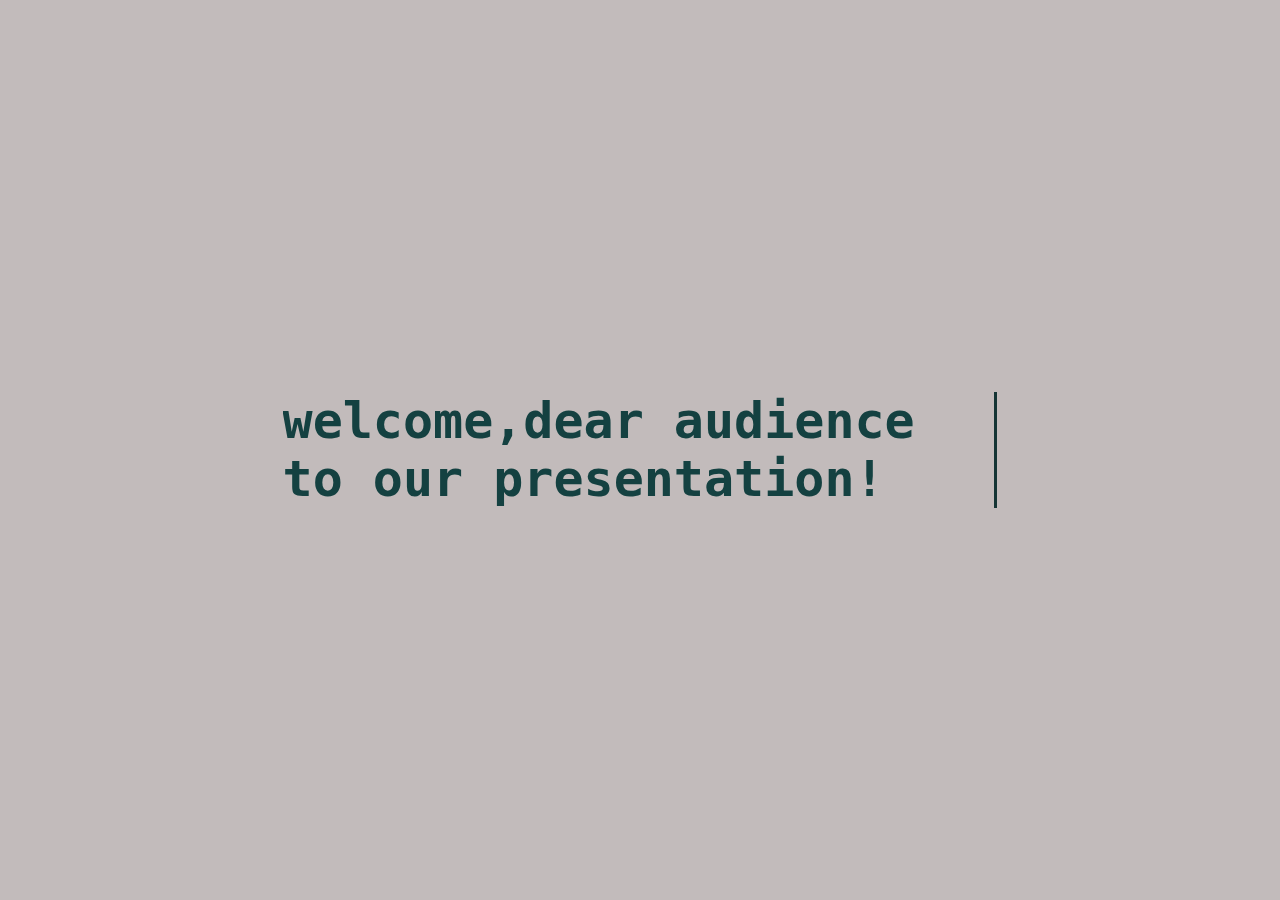
<file: index.html>
<!DOCTYPE html>
<html lang="en">
<head>
    <meta http-equiv="refresh" content="0; URL='welcome.html'">
    <title>Roji's Portfolio</title>
     <link rel="icon" type="image/x-icon" href="link icon.png">
</head>
<body>
    <p><a href="welcome.html"></a></p>
</body>
</html>
</file>
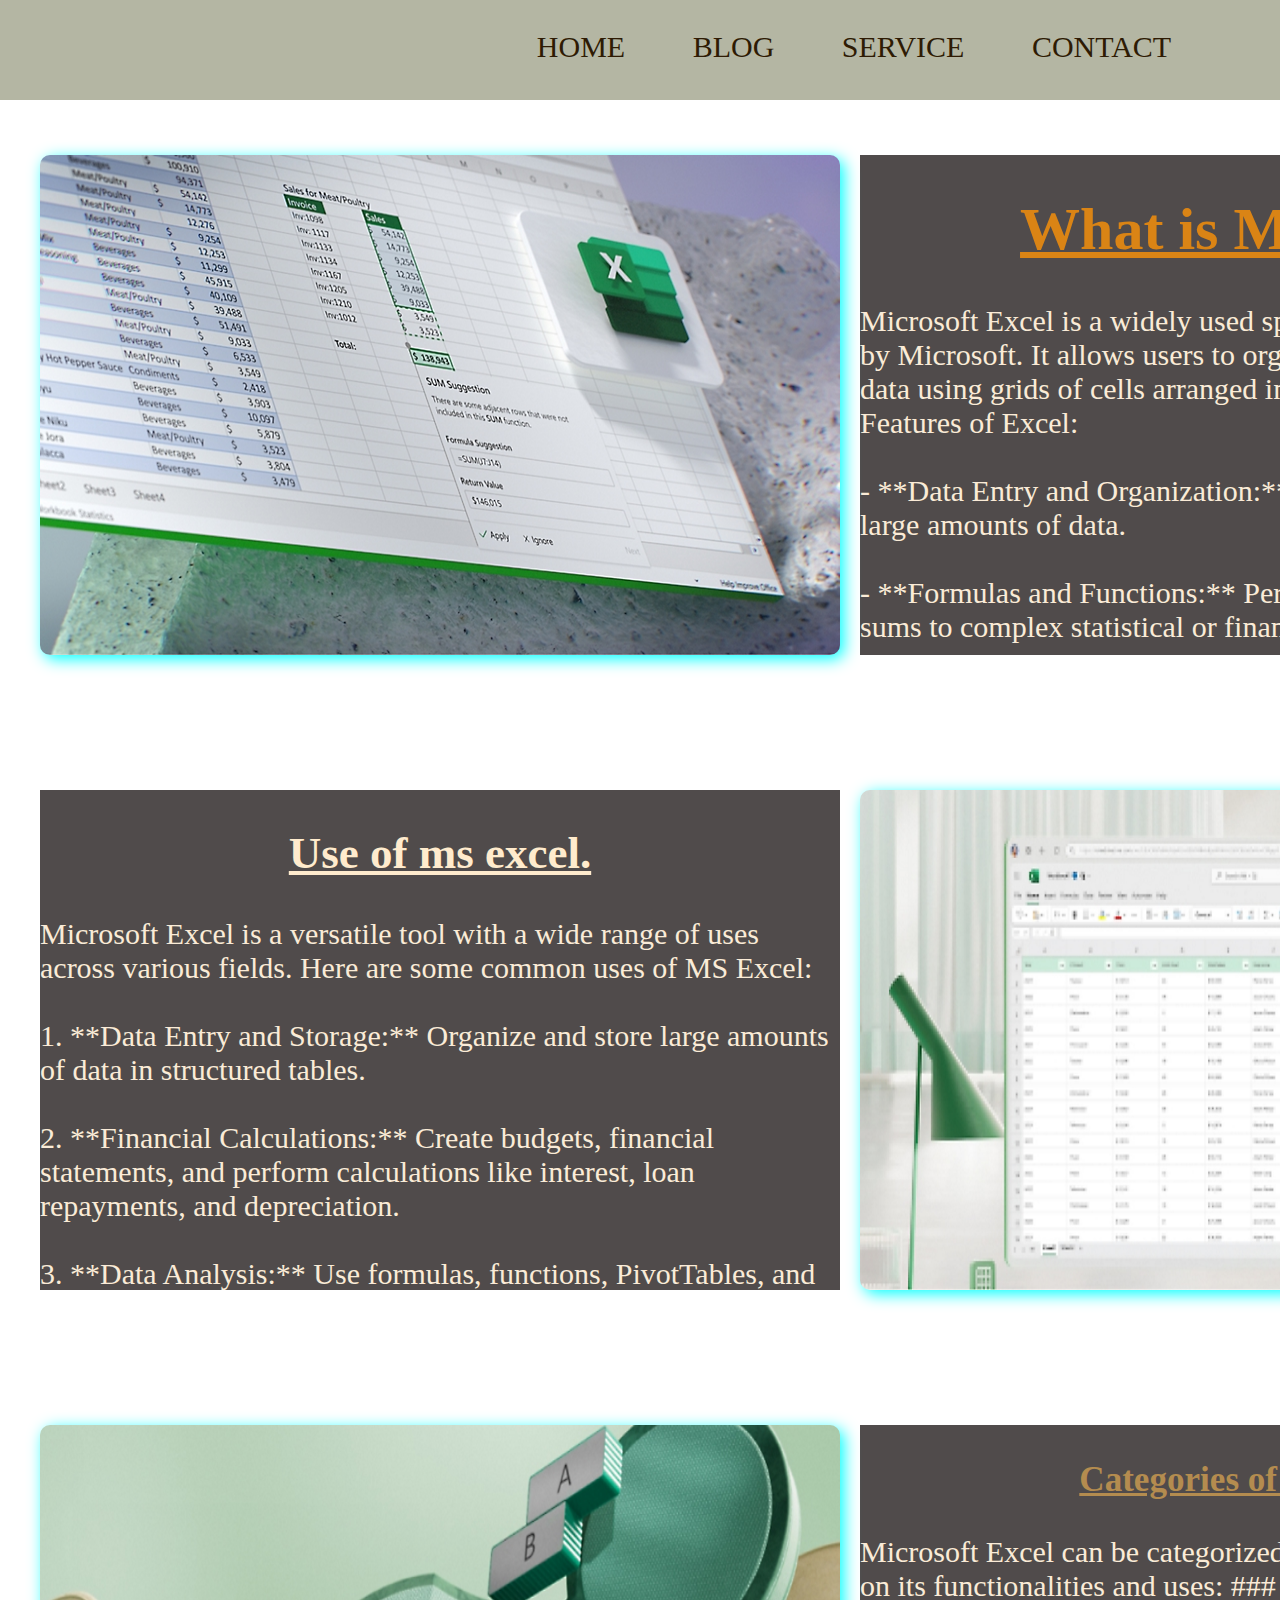
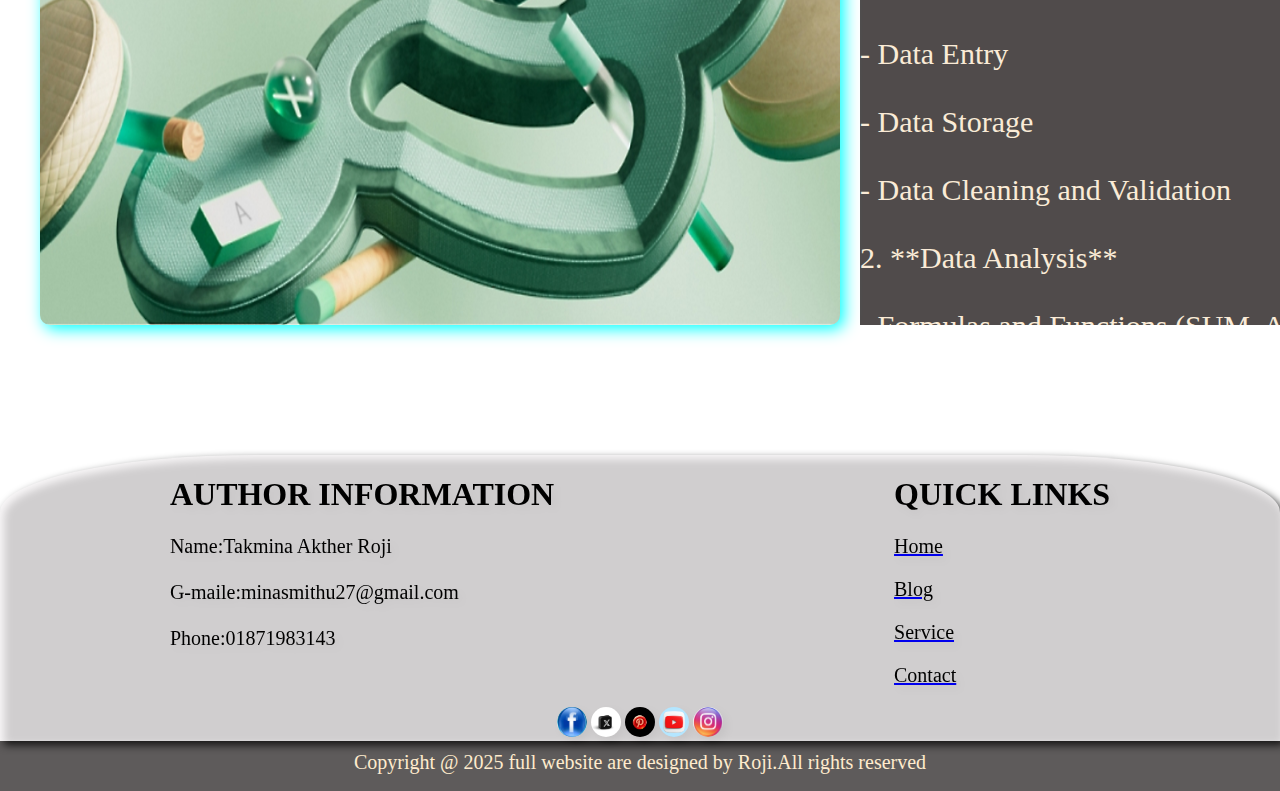
<file: blog 1ms xcl.html>
<!DOCTYPE html>
<html lang="en">

<head>
    <meta charset="UTF-8">
    <meta name="viewport" content="width=device-width, initial-scale=1.0">
    <title>blog 1 ms xcl</title>
    <link rel="stylesheet" href="blog 1 ms xcl.css">
    <style>

    </style>
</head>

<body>
    <!-- <h1>blog page 1</h1> -->

    <!--  strts of navber section  1   -->
    <section>
        <header>
            <nav class="nav">
                <div class="links">
                    <a href="main.html" class="link">HOME</a>
                    <a href="link 2 blog.html" class="link">BLOG</a>
                    <a href="link 3 service.html">SERVICE</a>
                    <a href="link 4 contect.html">CONTACT</a>
                </div>
            </nav>
        </header>
    </section>

    <!--  end of navber section  1   -->


    <!--  start of 2,3,4 part of body  -->
    <!-- starting of body section 2  -->
    <section class="left-img">
        <div class="picture-content">
            <div class="picture">
                <img src="excel 1.avif" alt="">
            </div>
            <div class="content">
                <h1>What is Ms excel ? </h1>
                <p>Microsoft Excel is a widely used spreadsheet software developed by Microsoft. It allows users to
                    organize, analyze, and visualize data using grids of cells arranged in rows and columns.

                    ### Key Features of Excel:<br><br></b>
                    - **Data Entry and Organization:** Easily input and manage large amounts of data.<br><br></b>
                    - **Formulas and Functions:** Perform calculations, from simple sums to complex statistical or
                    financial analyses.<br><br></b>
                    - **Charts and Graphs:** Visualize data with various chart types like bar, line, pie, and
                    more.<br><br></b>
                    - **Data Analysis Tools:** Use features like PivotTables, filters, and conditional formatting to
                    analyze data effectively.<br><br></b>
                    - **Automation:** Automate repetitive tasks with macros and VBA (Visual Basic for
                    Applications).<br><br></b>
                    - **Collaboration:** Share workbooks with others and collaborate in real-time (especially through
                    cloud services like OneDrive).<br><br></b>

                    ### Common Uses:<br><br></b>
                    - Budgeting and financial modeling<br><br></b>
                    - Data analysis and reporting<br><br></b>
                    - Tracking inventories or project timelines<br><br></b>
                    - Creating dashboards and visual reports<br><br></b>

                    Excel is a powerful tool used across many industries, including finance, marketing, engineering,
                    education, and more.</p><br>

                <p>Microsoft Excel is highly necessary and widely regarded as an essential tool in many fields for
                    several reasons:<br><br></b>

                    ### Why Excel is Important:<br><br></b>

                    1. **Data Organization:** Excel helps organize large amounts of data in a clear, structured way
                    using rows and columns.<br><br></b>
                    2. **Data Analysis:** It provides powerful features like formulas, functions, PivotTables, and
                    charts to analyze and interpret data effectively.<br><br></b>
                    3. **Automation and Efficiency:** Tasks that would take a long time manually can be automated with
                    macros and formulas, saving time and reducing errors.<br><br></b>
                    4. **Reporting and Visualization:** Excel's charting and visualization tools make it easy to present
                    data insights clearly to stakeholders.<br><br></b>
                    5. **Decision Making:** Accurate data analysis in Excel supports better decision-making processes in
                    businesses, education, research, and personal projects.<br><br></b>
                    6. **Universal Compatibility:** Many organizations rely on Excel for their core data management and
                    reporting needs, making it a universal skill.<br><br></b>

                    ### How Necessary is Excel?<br><br></b>
                    - **In Many Jobs:** Knowledge of Excel is often a basic requirement for roles in finance,
                    administration, marketing, engineering, and more.<br><br></b>
                    - **For Personal Use:** It helps with budgeting, tracking expenses, planning projects, and personal
                    data management.<br><br></b>
                    - **In Education and Learning:** It's a fundamental tool for students and researchers for data
                    handling and analysis.<br><br></b>

                    ### Summary:<br><br></b>
                    While not every task requires Excel, its versatility and power make it an indispensable tool for
                    data management, analysis, and reporting in numerous professional and personal contexts. Proficiency
                    in Excel can greatly enhance productivity and decision-making capabilities.</p>
            </div>
        </div>
    </section>
    <!-- end of body section 2   -->

    <!-- start of body2 section 3   -->
    <section class="right-img">
        <div class="picture-content">
            <div class="content">
                <h2>Use of ms excel.</h2>
                <p>Microsoft Excel is a versatile tool with a wide range of uses across various fields. Here are some
                    common uses of MS Excel:<br><br>

                    1. **Data Entry and Storage:** Organize and store large amounts of data in structured
                    tables.<br><br>
                    2. **Financial Calculations:** Create budgets, financial statements, and perform calculations like
                    interest, loan repayments, and depreciation.<br><br>
                    3. **Data Analysis:** Use formulas, functions, PivotTables, and filters to analyze data and identify
                    trends or patterns.
                    4. **Reporting:** Generate reports and summaries to present data insights clearly.<br><br>
                    5. **Charting and Visualization:** Create charts and graphs to visualize data for better
                    understanding and presentation.
                    6. **Automation:** Automate repetitive tasks using macros and VBA scripting.<br><br>
                    7. **Scheduling and Planning:** Manage project schedules, timelines, and to-do lists.<br><br>
                    8. **Inventory Management:** Track stock levels, orders, and supplies.<br><br>
                    9. **Data Cleaning:** Organize and clean data for accuracy and consistency.<br><br>
                    10. **Statistical Analysis:** Perform statistical calculations and data modeling.<br><br>
                    11. **Tracking and Monitoring:** Keep track of expenses, sales, employee performance, or other key
                    metrics.<br><br>
                    12. **Educational Purposes:** Use for learning basic data handling, mathematical functions, and
                    business analysis.<br><br>

                    In summary, MS Excel is used for organizing, analyzing, and visualizing data, making it an essential
                    tool for personal, educational, and professional tasks.</p>
            </div>
            <div class="picture">
                <img src="excel 2.avif" alt="">
            </div>
        </div>
    </section>
    <!-- end of body2 section 3  -->

    <!-- starting of body section 4  -->
    <section class="left-img">
        <div class="picture-content">
            <div class="picture">
                <img src="excel 3.avif" alt="">
            </div>
            <div class="content">

                <h3>Categories of MS Excel:</h3>
                <p>Microsoft Excel can be categorized into several key areas based on its functionalities and uses:

                    ###

                    1. **Data Management**<br><br>
                    - Data Entry<br><br>
                    - Data Storage<br><br>
                    - Data Cleaning and Validation<br><br>

                    2. **Data Analysis**<br><br>
                    - Formulas and Functions (SUM, AVERAGE, IF, VLOOKUP, etc.)<br><br>
                    - PivotTables and PivotCharts<br><br>
                    - Data Filtering and Sorting<br><br>
                    - Statistical Analysis<br><br>

                    3. **Visualization**<br><br>
                    - Charts and Graphs (Bar, Line, Pie, Scatter, etc.)<br><br>
                    - Conditional Formatting<br><br>
                    - Dashboards<br><br>

                    4. **Automation and Programming**<br><br>
                    - Macros<br><br>
                    - VBA (Visual Basic for Applications)<br><br>

                    5. **Reporting and Presentation**<br><br>
                    - Creating Reports<br><br>
                    - Summarizing Data<br><br>
                    - Exporting to PDF or other formats<br><br>

                    6. **Financial and Business Modeling**<br><br>
                    - Budgeting<br><br>
                    - Forecasting<br><br>
                    - Financial Statements<br><br>

                    7. **Project and Task Management**<br><br>
                    - Scheduling<br><br>
                    - Gantt Charts<br><br>
                    - Tracking Progress<br><br>

                    8. **Inventory and Stock Management**<br><br>
                    - Tracking Inventory Levels<br><br>
                    - Reorder Alerts<br><br>

                    ### Summary:<br><br>
                    These categories highlight the diverse capabilities of Excel, making it suitable for a wide range of
                    tasks from simple data entry to complex financial modeling and automation.</p>
            </div>
        </div>
    </section>
    <!-- end of body section 4   -->
    <!--  start of 2,3,4 part of body  -->



    <!--  strts of footer section  5   -->
    <section>
        <footer class="footer">
            <div class="info">
                <div class="authore-info">
                    <h1>AUTHOR INFORMATION</h1>
                    <p>
                        Name:Takmina Akther Roji<BR></BR>
                        G-maile:minasmithu27@gmail.com <BR></BR>
                        Phone:01871983143
                    </p>
                </div>
                <div class="usefull-links">
                    <h1>QUICK LINKS</h1>
                    <a href="main.html">
                        <p>Home</p>
                    </a>
                    <a href="link 2 blog.html">
                        <p>Blog</p>
                    </a>
                    <a href="link 3 service.html">
                        <p>Service</p>
                    </a>

                    <a href="link 4 contect.html">
                        <p>Contact</p>
                    </a>
                </div>
            </div>

            <div class="icons">
                <a href="https://www.facebook.com/codingwithroji/?sk=professional_dashboard"> <img src="fb icon3.png"
                        alt=""></a>
                <a href=""> <img src="twitter icon2.avif" alt=""></a>
                <a href=""> <img src="pinterest icon.jpg" alt=""></a>
                <a href=""> <img src="youtube icon2.avif" alt=""></a>
                <a href="https://www.instagram.com/roji_takmina/"> <img src="inta icon.png" alt=""></a>
            </div>

        </footer>
    </section>
    <!--  ending of  footer section 5   -->

    <!--  atarts of section 6   -->

    <section class="footer-lastpart">
        <p>Copyright @ 2025 full website are designed by Roji.All rights reserved</p>
    </section>
    <!--  ending of  section 6   -->
</body>

</html>
</file>
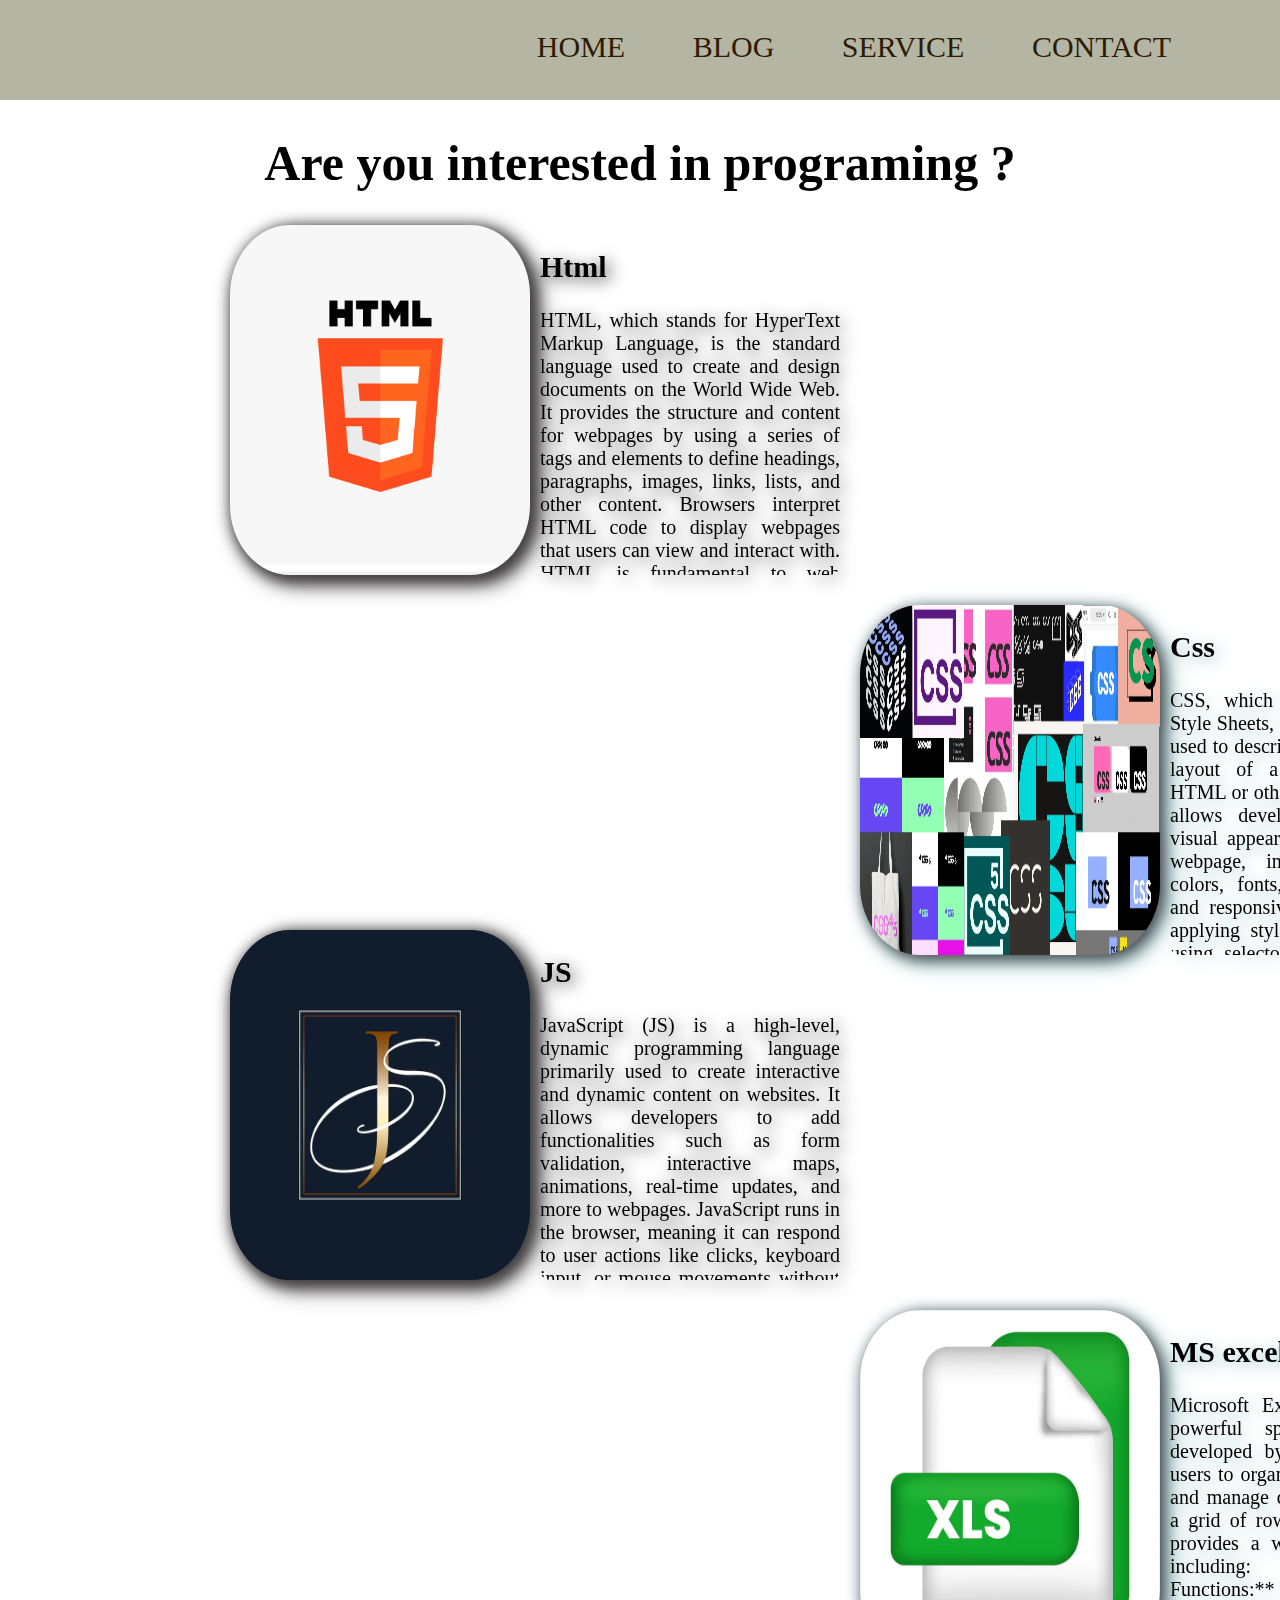
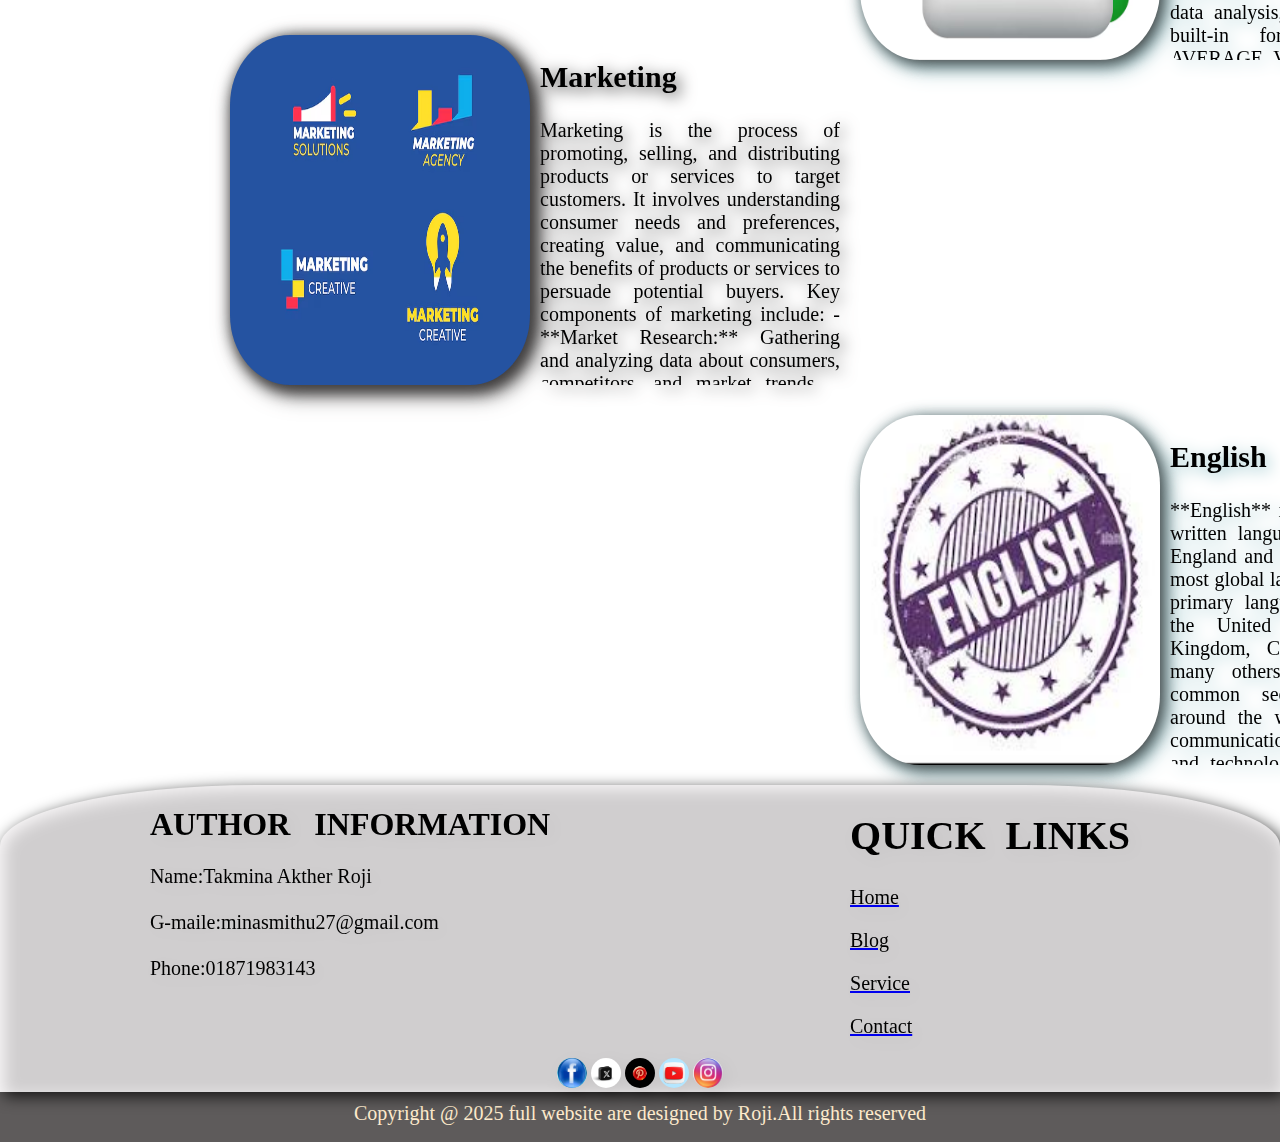
<file: link 2 blog.html>
<!DOCTYPE html>
<html lang="en">

<head>
    <meta charset="UTF-8">
    <meta name="viewport" content="width=device-width, initial-scale=1.0">
    <title> link 2 blog </title>
    <link rel="stylesheet" href="link 2 blog.css">
    <style>

    </style>
</head>

<body>
    <!-- <h1>blog page 1</h1> -->

    <!--  strts of navber section  1   -->
    <section>
        <header>
            <nav class="nav">
                <div class="links">
                    <a href="main.html" class="link">HOME</a>
                    <a href="link 2 blog.html" class="link">BLOG</a>
                    <a href="link 3 service.html">SERVICE</a>
                    <a href="link 4 contect.html">CONTACT</a>
                </div>
            </nav>
        </header>
    </section>

    <!--  end of navber section  1   -->


    <!-- start of bg section 2 -->
<section>
    <div class="heading">
        <h1>Are you interested in programing ?</h1>
    </div>
</section>
    <!-- end of bg section 2 -->


    <!--  starts of 2,3,4 part of body  -->
    <!-- starting of body section 2  -->
    <section class="left-img">
        <div class="picture-content">
            <div class="part1">
                <div class="picture">
                    <img src="blog link html.png" alt="">
                </div>
                <div class="content">
                    <h2>Html</h2>
                    <p>HTML, which stands for HyperText Markup Language, is the standard language used to create and
                        design
                        documents on the World Wide Web. It provides the structure and content for webpages by using a
                        series of tags and elements to define headings, paragraphs, images, links, lists, and other
                        content.
                        Browsers interpret HTML code to display webpages that users can view and interact with. HTML is
                        fundamental to web development and works in conjunction with languages like CSS (Cascading Style
                        Sheets) and JavaScript to create visually appealing and dynamic websites.</p>
                </div>
            </div>

            <div class="part2">
                <div class="picture">
                    <img src="blog link css.webp" alt="">
                </div>
                <div class="content">
                    <h2>Css</h2>
                    <p>CSS, which stands for Cascading Style Sheets, is a stylesheet language used to describe the
                        presentation and layout of a webpage written in HTML or other markup languages. It allows
                        developers
                        to control the visual appearance of elements on a webpage, including aspects like colors, fonts,
                        spacing, positioning, and responsiveness.

                        CSS works by applying styles to HTML elements using selectors, enabling consistent and efficient
                        design across a website. It also supports advanced features such as animations, transitions, and
                        media queries for creating responsive designs that adapt to different screen sizes and devices.
                        CSS
                        is essential for making websites visually appealing and user-friendly.</p>
                </div>
            </div>

        </div>
    </section>
    <!-- end of body section 2   -->

    <!-- starting of body section 2  -->
    <section class="left-img">
        <div class="picture-content">
            <div class="part1">
                <div class="picture">
                    <img src="blog link js.avif" alt="">
                </div>
                <div class="content">
                    <h2> JS</h2>
                    <p>JavaScript (JS) is a high-level, dynamic programming language primarily used to create
                        interactive
                        and dynamic content on websites. It allows developers to add functionalities such as form
                        validation, interactive maps, animations, real-time updates, and more to webpages.

                        JavaScript runs in the browser, meaning it can respond to user actions like clicks, keyboard
                        input,
                        or mouse movements without needing to reload the page. It can also be used on the server-side
                        with
                        environments like Node.js. Overall, JavaScript is a core technology of the web, alongside HTML
                        and
                        CSS, enabling the creation of engaging and responsive user experiences.</p>
                </div>
            </div>
            <div class="part2">
                <div class="picture">
                    <img src="blog excel.avif" alt="">
                </div>
                <div class="content">
                    <h2> MS excel</h2>
                    <p>Microsoft Excel (MS Excel) is a powerful spreadsheet application developed by Microsoft. It
                        allows
                        users to organize, analyze, visualize, and manage data efficiently through a grid of rows and
                        columns. Excel provides a wide range of features including:

                        - **Formulas and Functions:** Perform calculations, data analysis, and automation with built-in
                        formulas like SUM, AVERAGE, VLOOKUP, and more.
                        - **Data Visualization:** Create charts, graphs, and pivot tables to represent data visually and
                        identify trends.
                        - **Data Management:** Sort, filter, and organize large datasets easily.
                        - **Automation:** Use macros and VBA (Visual Basic for Applications) to automate repetitive
                        tasks.
                        - **Collaboration:** Share and collaborate on workbooks with others, integrating with cloud
                        services
                        like OneDrive and SharePoint.

                        Excel is widely used in business, finance, research, and many other fields for data analysis,
                        reporting, budgeting, and decision-making.</p>
                </div>
            </div>

        </div>
    </section>
    <!-- end of body section 2   -->

    <!-- starting of body section 2  -->
    <section class="left-img">
        <div class="picture-content">
            <div class="part1">
                <div class="picture">
                    <img src="blog link marketing.avif" alt="">
                </div>
                <div class="content">
                    <h2> Marketing</h2>
                    <p>Marketing is the process of promoting, selling, and distributing products or services to target
                        customers. It involves understanding consumer needs and preferences, creating value, and
                        communicating the benefits of products or services to persuade potential buyers.

                        Key components of marketing include:

                        - **Market Research:** Gathering and analyzing data about consumers, competitors, and market
                        trends.
                        - **Product Development:** Designing products or services that meet customer needs.
                        - **Pricing:** Setting competitive and profitable prices.
                        - **Promotion:** Advertising, sales promotion, public relations, and personal selling to attract
                        and
                        retain customers.
                        - **Distribution (Place):** Ensuring products are available to consumers through appropriate
                        channels like stores, online platforms, or direct sales.

                        Marketing strategies aim to build strong customer relationships, enhance brand awareness, and
                        increase sales and market share. It plays a crucial role in the success and growth of businesses
                        across all industries.</p>
                </div>
            </div>
            <div class="part2">
                <div class="picture">
                    <img src="blog eng.jpeg" alt="">
                </div>
                <div class="content">
                    <h2> English</h2>
                    <p>

                        **English** is a widely spoken and written language that originated in England and has become
                        one of
                        the most global languages today. It is the primary language in countries like the United States,
                        the
                        United Kingdom, Canada, Australia, and many others. English is also a common second language
                        used
                        around the world for international communication, business, science, and technology.

                        **Key features of the English language include:**

                        - **Alphabet:** Uses the Latin alphabet consisting of 26 letters.
                        - **Grammar:** Has complex rules for sentence structure, verb tenses, and word order.
                        - **Vocabulary:** Rich and extensive, with many words borrowed from other languages.
                        - **Pronunciation:** Varies widely across different regions and accents.
                        - **Writing System:** Uses standard spelling, but pronunciation can differ significantly.

                        **English skills** are essential for communication in many fields, including education,
                        business,
                        diplomacy, and entertainment. Improving proficiency in English typically involves practicing
                        reading, writing, listening, and speaking skills.</p>
                </div>
            </div>

        </div>
    </section>
    <!-- end of body section 2   -->



    <!--  strts of footer section  5   -->
    <section>
        <footer class="footer">

            <div class="info">

                <div class="authore-info">
                    <h1>AUTHOR &nbsp; INFORMATION</h1>
                    <p>
                        Name:Takmina Akther Roji<BR></BR>
                        G-maile:minasmithu27@gmail.com <BR></BR>
                        Phone:01871983143
                    </p>
                </div>

                <div class="usefull-links">
                    <h1>QUICK &nbsp;LINKS</h1>
                    <a href="main.html">
                        <p>Home</p>
                    </a>
                    <a href="link 2 blog.html">
                        <p>Blog</p>
                    </a>
                    <a href="link 3 service.html">
                        <p>Service</p>
                    </a>
                    <a href="link 4 contect.html">
                        <p>Contact</p>
                    </a>
                </div>

            </div>

            <div class="icons">
                <a href="https://www.facebook.com/codingwithroji/?sk=professional_dashboard"> <img src="fb icon3.png"
                        alt=""></a>
                <a href=""> <img src="twitter icon2.avif" alt=""></a>
                <a href=""> <img src="pinterest icon.jpg" alt=""></a>
                <a href=""> <img src="youtube icon2.avif" alt=""></a>
                <a href="https://www.instagram.com/roji_takmina/"> <img src="inta icon.png" alt=""></a>
            </div>
        </footer>
    </section>
    <!--  ending of  footer section 5   -->


    <!--  starts of section 6   -->
    <section class="footer-lastpart">
        <p>Copyright @ 2025 full website are designed by Roji.All rights reserved</p>
    </section>
    <!--  ending of  section 6   -->

</body>

</html>
</file>
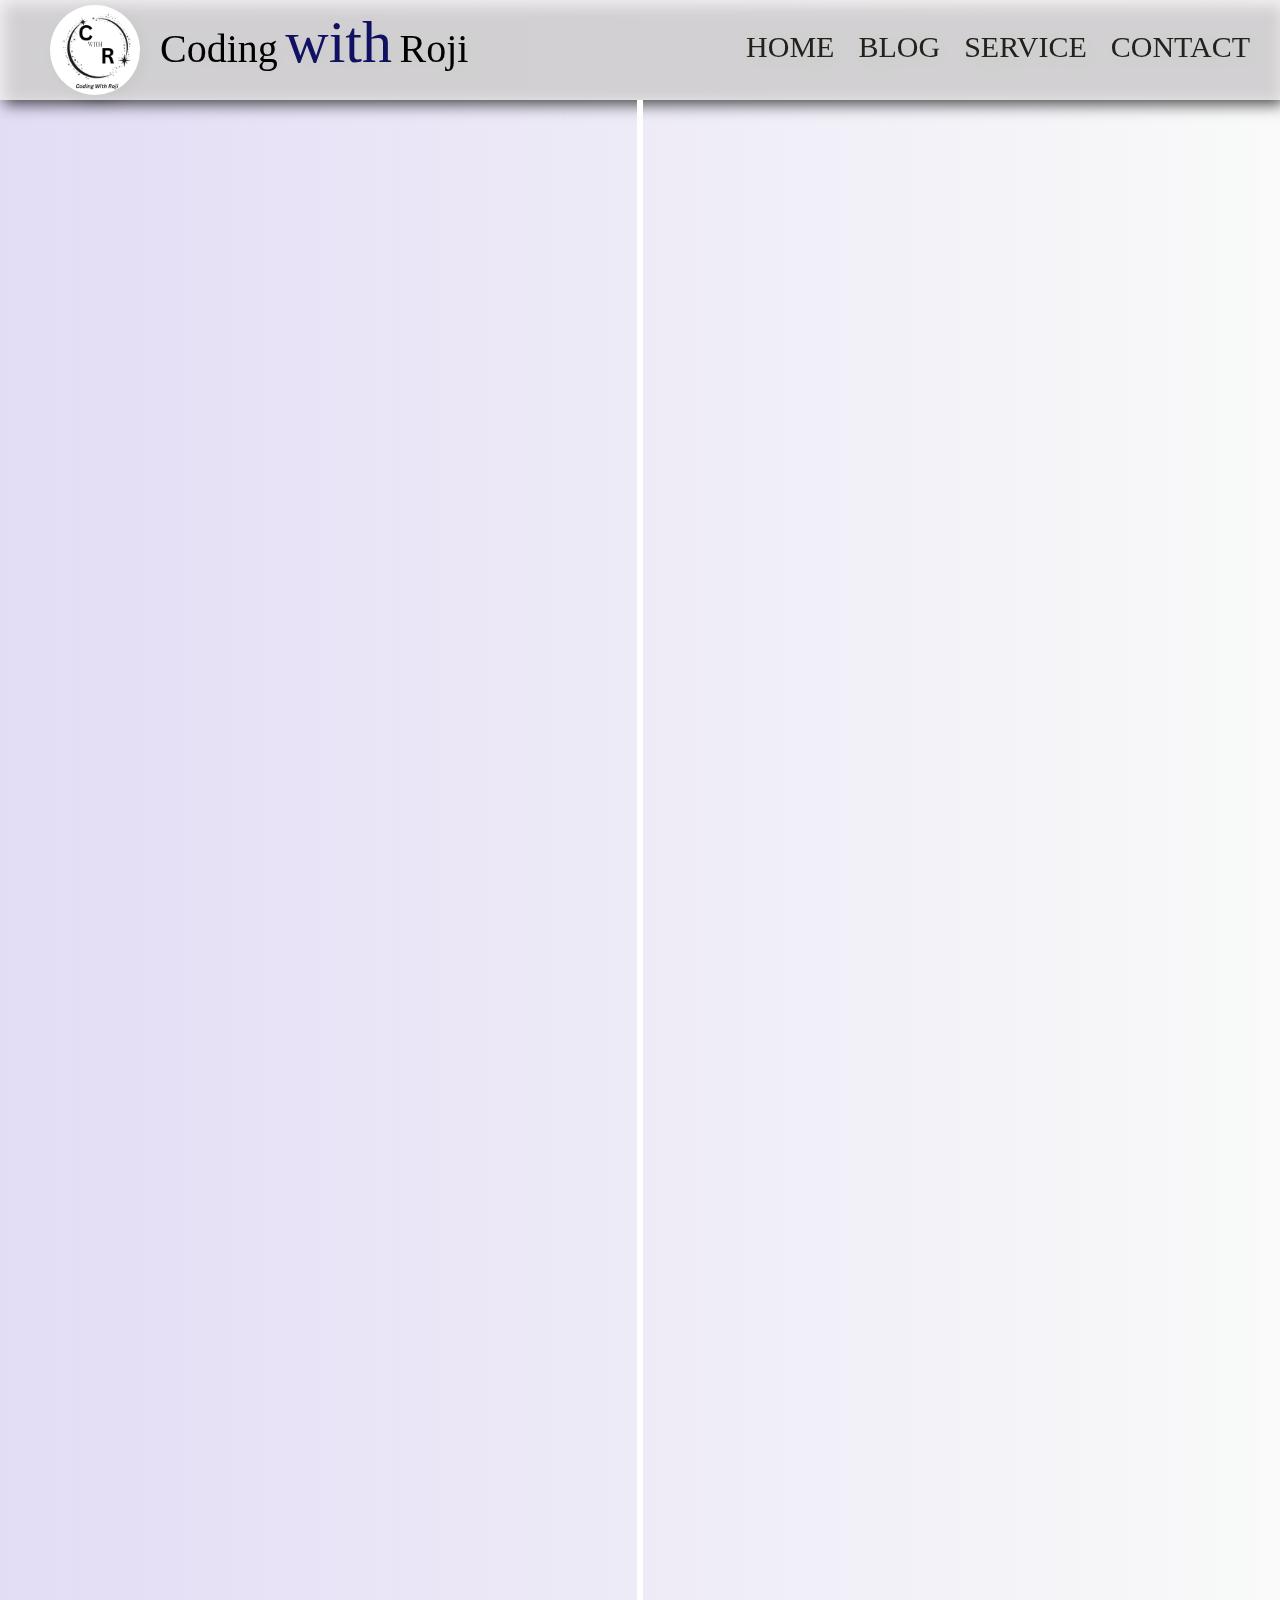
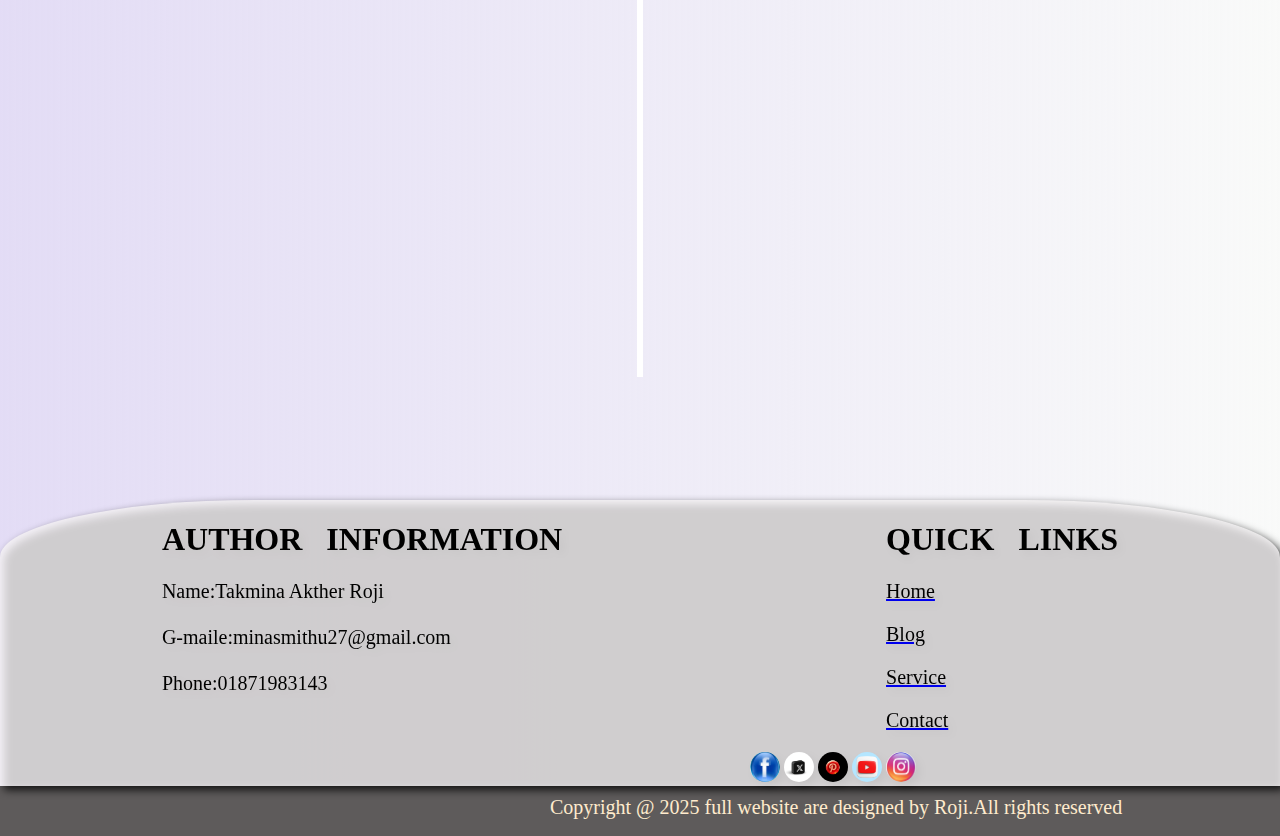
<file: link 3 service.html>
<!DOCTYPE html>
<html lang="en">

<head>
    <meta charset="UTF-8">
    <meta name="viewport" content="width=device-width, initial-scale=1.0">
    <title>link 3 service</title>
    <link rel="stylesheet" href="link 3 service.css">
    <style>
        
    </style>
</head>

<body>
    <!-- starting of section 1 -->
    <section>
        <nav class="nav">
            <div class="logo-link">
                <div class="logo">
                    <div class="img">
                        <img src="profile logo2.jpg">
                    </div>
                    <div class="parts">
                        <span class="part1">Coding</span>
                        <span class="part2">with</span>
                        <span class="part3">Roji</span>
                    </div>
                </div>
                <div class="links">
                    <a href="main.html" class="link">HOME</a>
                    <a href="link 2 blog.html" class="link">BLOG</a>
                    <a href="link 3 service.html">SERVICE</a>
                    <a href="link 4 contect.html">CONTACT</a>
                </div>
            </div>
        </nav>
    </section>
    <!-- ending of nav section 1 -->




    <!--  strts of footer section  5   -->
    <section>
        <div class="body">
            <div class="timeline">

                <div class="containar left-container">
                    <img src="service word.png">
                    <div class="taxt-box">
                        <h2>Wodrpress</h2>
                        <!-- <small>2024-2025</small> -->
                        <p>
                            WordPress Dominates Web Development with Over 43% Market Share Worldwide <br><br>

                            Millions use WordPress daily for versatile, user-friendly website creation and content
                            management solutions worldwide.. </p>
                            <p>WordPress is an open-source CMS that allows users to easily create and manage websites. It offers customizable themes and plugins, making it suitable for both beginners and advanced users. With a user-friendly interface, WordPress powers millions of websites worldwide.
</p>
                        <span class="left-container-arrow"></span>
                    </div>
                </div>

                <div class="containar right-container">
                    <img src="service exl.png">
                    <div class="taxt-box">
                        <h2>MS excel</h2>
                        <small>2024-2025</small>
                        <p>
                            "MS Excel: Data Analysis, Charts, Formulas, Tables, Pivot, Automation"

                            Would you like a short description under this headline as well?
                        </p>
                        <p>MS Excel is a powerful software used for data analysis, calculations, creating charts,
                            managing tables, and automation. It is widely used in various professional fields for
                            efficiency and accuracy.
                        </p>
                        <p>It also supports functions, formulas, pivot tables, and data visualization, making it
                            essential for business, education, and research purposes worldwide.
                        </p>
                        <span class="right-container-arrow"></span>
                    </div>
                </div>

                <div class="containar left-container">
                    <img src="service web.png">
                    <div class="taxt-box">
                        <h2>Web development</h2>
                        <small>2024-2025</small>

                        <p>
                            "Web Development: Design, Build, Deploy, Maintain Modern Interactive Websites"

                            Would you like a short paragraph or explanation with this?
                        </p>
                        <p>Web development is the process of creating websites and web applications. It involves
                            designing layouts, writing code, managing databases, and deploying content to make websites
                            functional and user-friendly. Developers use languages like HTML, CSS, JavaScript, and
                            frameworks to build responsive, interactive, and visually appealing sites for businesses,
                            blogs, e-commerce, and more.
                        </p>
                        <span class="left-container-arrow"></span>
                    </div>
                </div>

                <div class="containar right-container">
                    <img src="social 6.jpg">
                    <div class="taxt-box">
                        <h2>Digital marketig</h2>
                        <small>2024-2025</small>
                        <p>
                            "Digital Marketing: Promote, Engage, Convert, and Grow Your Online Presence"

                            Would you like a short paragraph or key points about digital marketing as well?
                        </p>
                        <p>Digital marketing is the practice of promoting products or services through digital channels
                            like social media, search engines, email, and websites. It helps businesses reach targeted
                            audiences, increase brand awareness, drive traffic, and boost sales. Common strategies
                            include SEO, content marketing, PPC advertising, social media management, and email
                            campaigns. It’s essential for growing an online presence in today’s digital world.
                        </p>
                        <span class="right-container-arrow"></span>
                    </div>
                </div>

                <div class="containar left-container">
                    <img src="service pwr.png">
                    <div class="taxt-box">
                        <h2>power point</h2>
                        <small>2024-2025</small>
                        <p>
                            "PowerPoint: Create, Design, and Present Ideas with Impact"

                            Would you like a paragraph or tips on using PowerPoint effectively?
                        </p>
                        <p>PowerPoint is a powerful presentation software that allows users to create visually engaging
                            slideshows for meetings, conferences, and educational purposes. It offers a variety of
                            design tools, including templates, graphics, animations, and multimedia integration, helping
                            users convey their ideas clearly and professionally. Whether for business, education, or
                            personal use, PowerPoint enhances communication by presenting complex information in a
                            simple, organized, and visually appealing way.
                        </p>
                        <span class="left-container-arrow"></span>
                    </div>
                </div>

                <div class="containar right-container">
                    <img src="service seo 2.avif">
                    <div class="taxt-box">
                        <h2>SEO</h2>
                        <small>2024-2025</small>
                        <p>"SEO: Optimize, Rank, and Drive Organic Traffic to Your Website"

                            Would you like a paragraph explaining SEO as well?
                        </p>
                        <p>SEO (Search Engine Optimization) is the process of optimizing a website to improve its
                            ranking on search engines like Google. By using techniques such as keyword research, content
                            optimization, backlink building, and improving site structure, SEO helps increase organic
                            traffic and visibility. Effective SEO ensures that your website appears higher in search
                            results, attracting more visitors and ultimately driving business growth. It’s essential for
                            enhancing online presence and reaching your target audience.
                        </p>

                        <span class="right"></span>
                        <span class="right-container-arrow"></span>
                    </div>
                </div>

            </div>
        </div>
    </section>
    <!-- ending of nav section 1 -->


    <!--  strts of footer section  5   -->
    <section>
        <footer class="footer">
            <div class="info">
                <div class="authore-info">
                    <h1>AUTHOR &nbsp; INFORMATION</h1>
                    <p>
                        Name:Takmina Akther Roji<BR></BR>
                        G-maile:minasmithu27@gmail.com <BR></BR>
                        Phone:01871983143
                    </p>

                </div>
                <div class="usefull-links">
                    <h1>QUICK &nbsp; LINKS</h1>
                    <a href="main.html"><p>Home</p></a>
                    <a href="link 2 blog.html"><p>Blog</p></a>
                    <a href="link 3 service.html"><p>Service</p></a>
                    <a href="link 4 contect.html"><p>Contact</p></a>
                </div>
            </div>

            <div class="icons">
                <a href="https://www.facebook.com/codingwithroji/?sk=professional_dashboard"> <img src="fb icon3.png"
                        alt=""></a>
                <a href=""> <img src="twitter icon2.avif" alt=""></a>
                <a href=""> <img src="pinterest icon.jpg" alt=""></a>
                <a href=""> <img src="youtube icon2.avif" alt=""></a>
                <a href="https://www.instagram.com/roji_takmina/"> <img src="inta icon.png" alt=""></a>
            </div>
        </footer>
    </section>
    <!--  ending of section 5   -->

    <!--  atarts of section 6   -->

    <section class="footer-lastpart">
        <p>Copyright @ 2025 full website are designed by Roji.All rights reserved</p>
    </section>
    <!--  ending of section 6   --->
</body>

</html>
</file>
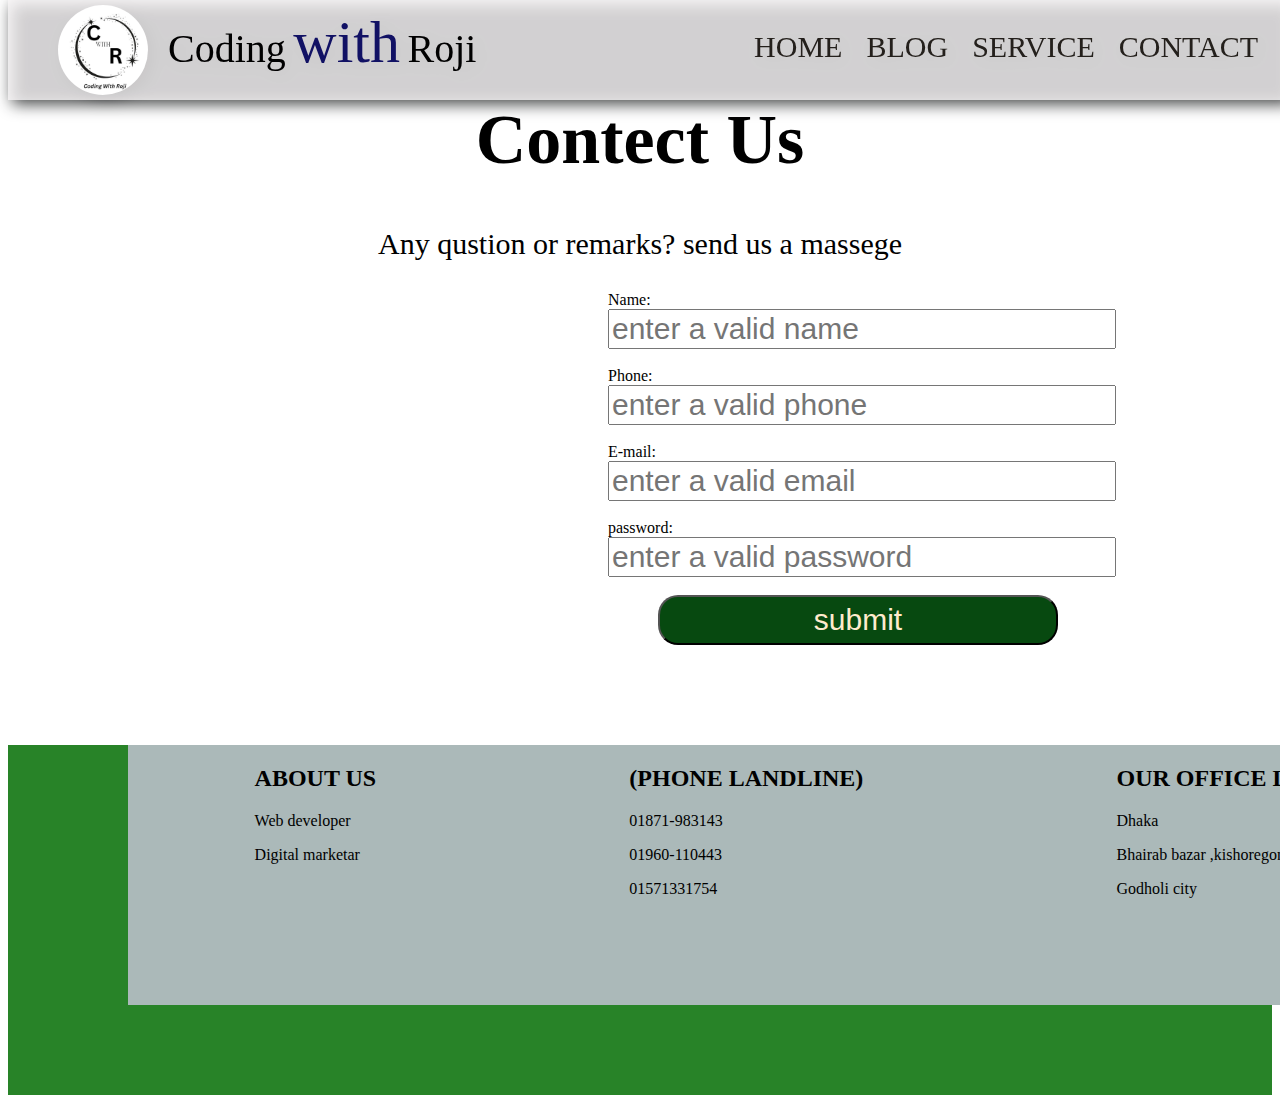
<file: link 4 contect.html>
<!DOCTYPE html>
<html lang="en">

<head>
    <meta charset="UTF-8">
    <meta name="viewport" content="width=device-width, initial-scale=1.0">
    <title>link 4 Contact</title>
    <link rel="stylesheet" href="link 4 contact.css">
</head>
<style>
    
</style>

<body>

    <!-- starting of section 1 -->
    <section>
        <nav class="nav">
            <div class="logo-link">
                <div class="logo">
                    <div class="img">
                        <img src="profile logo2.jpg">
                    </div>
                    <div class="parts">
                        <span class="part1">Coding</span>
                        <span class="part2">with</span>
                        <span class="part3">Roji</span>
                    </div>
                </div>
                <div class="links">
                    <a href="main.html" class="link">HOME</a>
                    <a href="link 2 blog.html" class="link">BLOG</a>
                    <a href="link 3 service.html">SERVICE</a>
                    <a href="link 4 contect.html">CONTACT</a>
                </div>
            </div>
        </nav>
    </section>
    <!-- ending of section 1 -->

    <!-- starting of section 2-->


    <div class="bodypart">
        <div class="heading">
            <h1>Contect Us</h1>
            <p>Any qustion or remarks? send us a massege</p>
        </div>

        <div class="input">

            <div>
                <label for="name">Name:</label><br>
                <input type="text" placeholder="enter a valid name"><br><br>
            </div>

            <div>
                <label for="name">Phone:</label><br>
                <input type="number" placeholder="enter a valid phone"><br><br>

            </div>

            <div>
                <label for="name">E-mail:</label><br>
                <input type="email" placeholder="enter a valid email"><br><br>

            </div>

            <div>
                <label for="name">password:</label><br>
                <input type="email" placeholder="enter a valid password"><br>

            </div>
        </div>
        <br>
        <div class="button"><button>submit</button></div>

    </div>
    <!-- ending of section 2 -->

    <!-- starting of section 3 -->

    <section>
        <div class="footer">
            <div class=" foooter">
                <div>
                    <h2>ABOUT US</h2>
                    <P> Web developer</P>
                    <p>Digital marketar</p>
                </div>
                <div>
                    <h2>(PHONE LANDLINE)</h2>
                    <p>01871-983143</p>
                    <p>01960-110443</p>
                    <p>01571331754</p>
                </div>
                <div>
                    <h2>OUR OFFICE LOCATION</h2>
                    <p>Dhaka</p>
                    <p>Bhairab bazar ,kishoregong</p>
                    <p>Godholi city</p>
                </div>
            </div>
        </div>
    </section>

    <!-- ending of section 3 -->
</body>

</html>
</file>
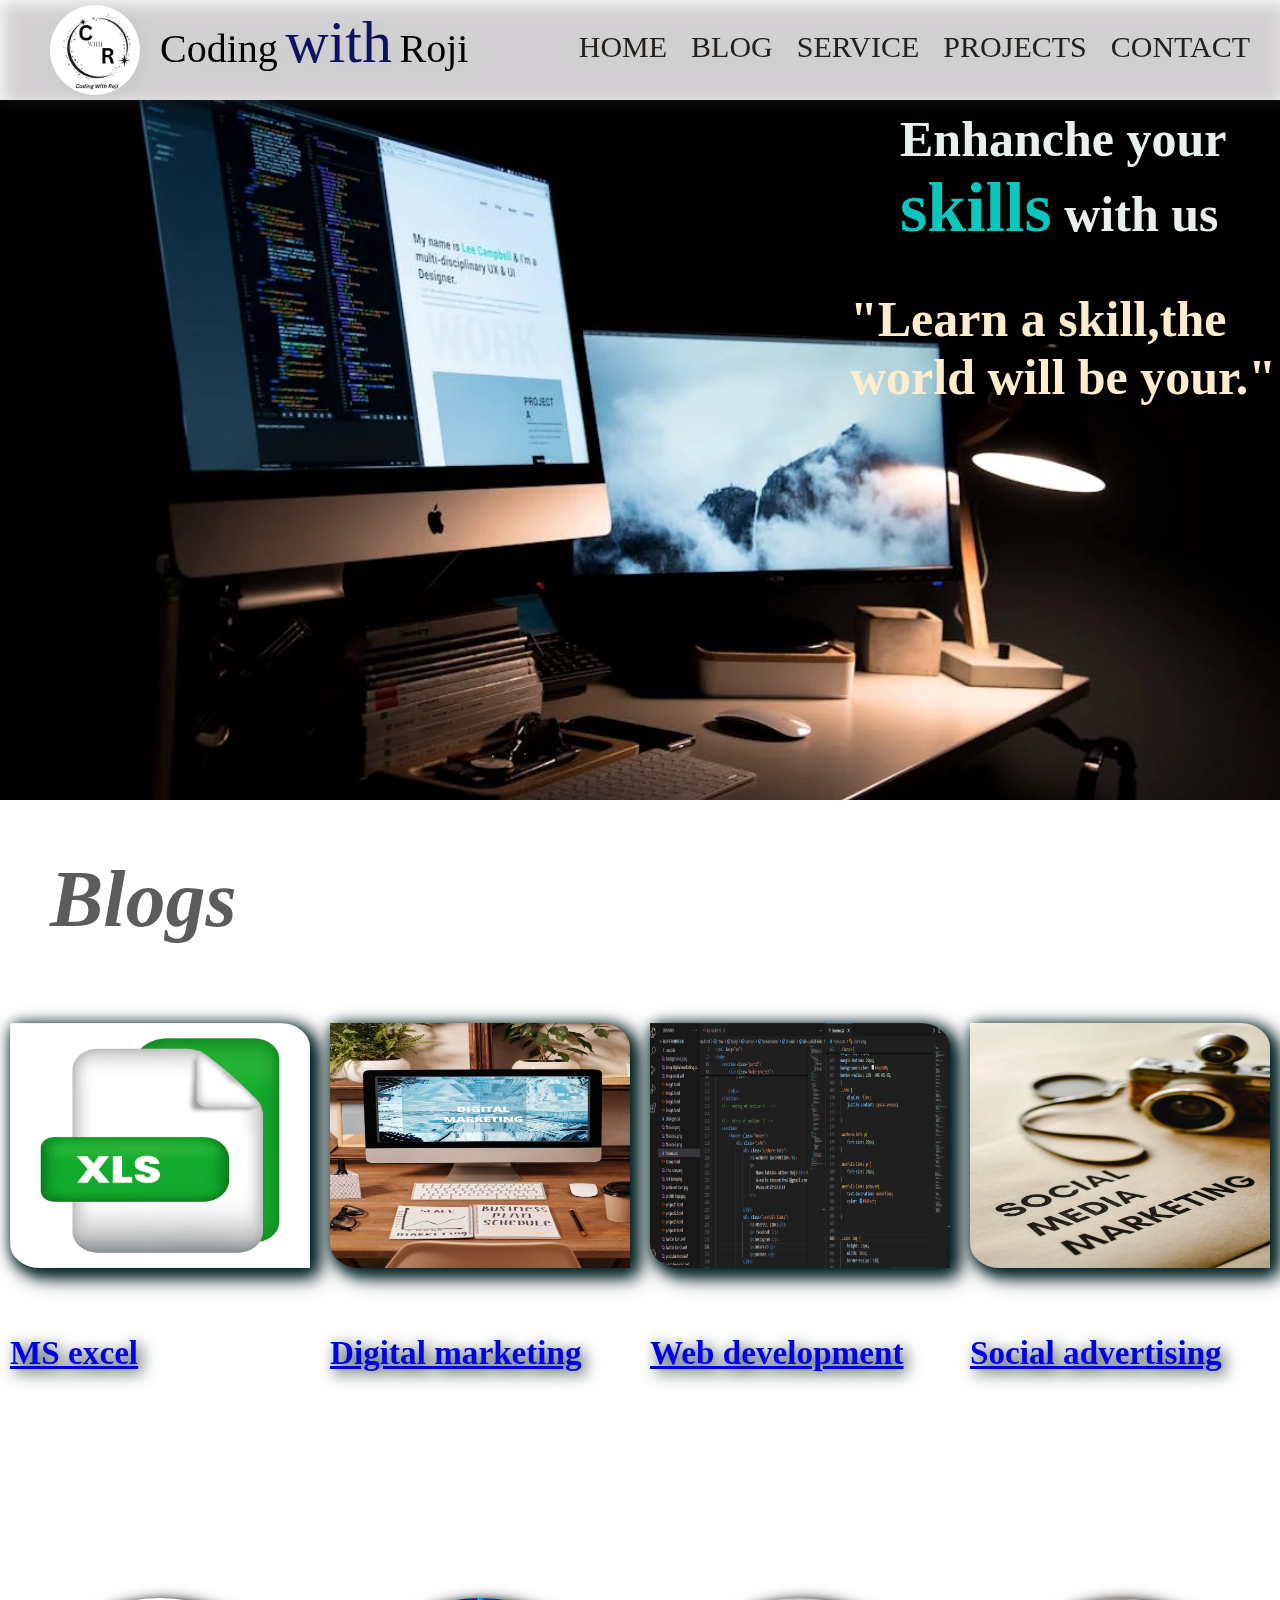
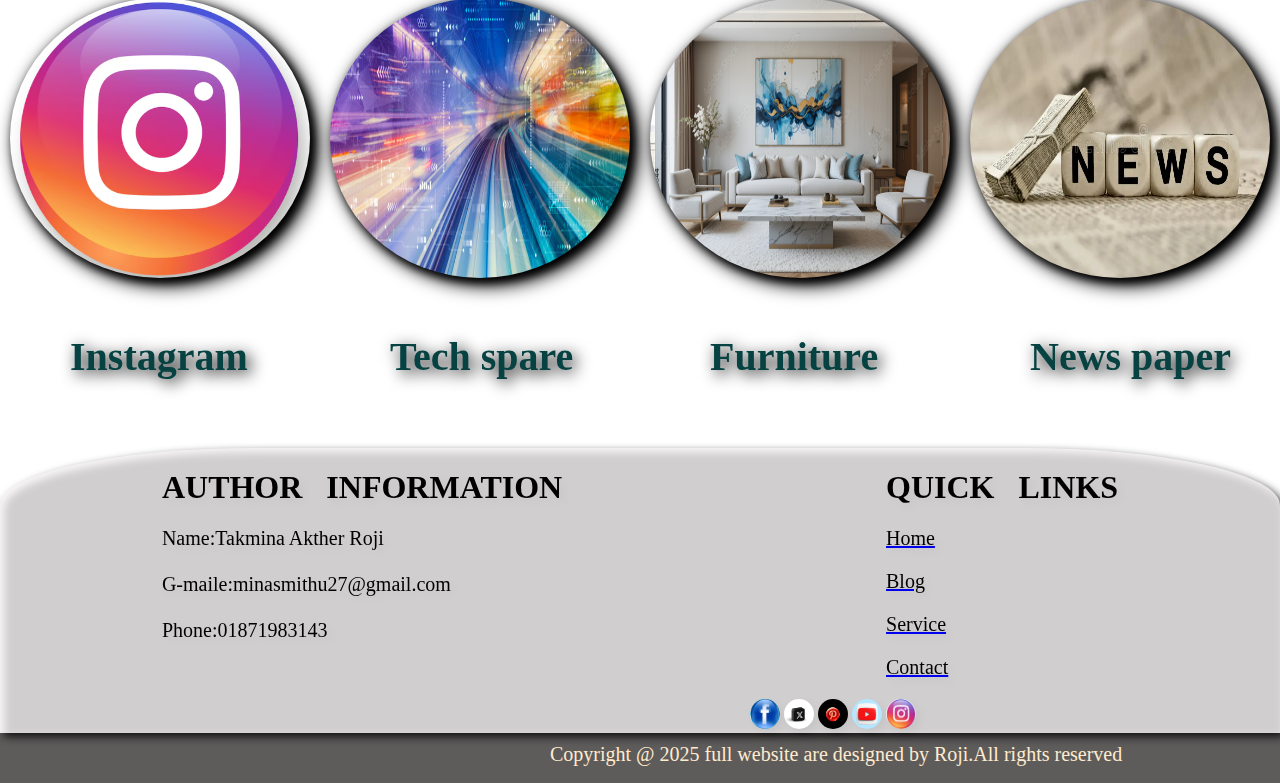
<file: main.html>
<!DOCTYPE html>
<html lang="en">

<head>
    <meta charset="UTF-8">
    <meta name="viewport" content="width=device-width, initial-scale=1.0">
    <title>Coding With Roji</title>
    <link rel="icon" type="image/x-icon" href="link icon.png">
    <link rel="stylesheet" href="style.css">
   
</head>

<body>
    <!-- starting of  nav section 1 -->
    <section>
        <nav class="nav">
            <div class="logo-link">
                <div class="logo">
                    <div class="img">
                        <img src="profile logo2.jpg">
                    </div>
                    <div class="parts">
                        <span class="part1">Coding</span>
                        <span class="part2">with</span>
                        <span class="part3">Roji</span>
                    </div>
                </div>
                <div class="links">
                    <a href="main.html" class="link">HOME</a>
                    <a href="link 2 blog.html" class="link">BLOG</a>
                    <a href="link 3 service.html">SERVICE</a>
                    <a href="#project">PROJECTS</a>
                    <a href="link 4 contect.html">CONTACT</a>
                </div>
            </div>
        </nav>
    </section>
    <!-- ending of  nav section 1 -->

    <!-- starting  of section 2  -->
    <section>
        <div class="background">
            <h1>Enhanche your <span>skills</span> with us </h1>
            <h2>"Learn a skill,the world will be your."</h2>
        </div>
    </section>
    <!-- ending of section 2 -->



    <!-- starting of section 3   -->
    <section class="part1">

        <div class="blog">
            <h1>Blogs</h1>
        </div>

        <div class="main-blog">
            <div class="blog-box">
                <img src="blog excel.avif">
                <a href="blog 1ms xcl.html">
                    <h5>MS excel</h5>
                </a>
            </div>

            <div class="blog-box">
                <img src="blog digital marketing.jpeg" alt="">
                    <a href="blog 2 digital.html">
                    <h5>Digital marketing</h5></a>
                </a>
            </div>

            <div class="blog-box">
                <img src="blog web development.png">
                <a href="blog 3 web devolpment.html">
                    <h5>Web development</h5>
                </a>
            </div>

            <div class="blog-box">
                <img src="blog social.webp">
                <a href="blog 4 social advertaising.html">
                    <h5>Social advertising</h5>
                </a>
            </div>
        </div>
    </section>
    <!--  ending of section 3   -->


    <!-- starting of section 4  -->
    <section class="part2" id="project">

        <div class="projects">
            <h1>Projects</h1>
        </div>

        <div class="main-project">
            <div class="project-box">
                <img src="inta icon.png">
                    <!-- <a href="google.html"> -->
                    <h3> Instagram</h3>
                </a>
            </div>

            <div class="project-box">
                <img src="project logo tech spaire.jpg">
                <!-- <a href="project2.html"> -->
                    <h3>Tech spare </h3>
                </a>
            </div>


            <div class="project-box">
                <img src="project furneture.jpg">
                <!-- <a href="project3.html"> -->
                    <h3>Furniture</h3>
                </a>
            </div>


            <div class="project-box">
                <img src="project news.webp">
                <!-- <a href="project4.html"> -->
                    <h3>News paper</h3>
                </a>
            </div>

        </div>
    </section>
    <!--  ending of section 4   -->

    <!--  strts of footer section  5   -->
    <section>
        <footer class="footer">
            <div class="info">
                <div class="authore-info">
                    <h1>AUTHOR &nbsp; INFORMATION</h1>
                    <p>
                        Name:Takmina Akther Roji<BR></BR>
                        G-maile:minasmithu27@gmail.com <BR></BR>
                        Phone:01871983143
                    </p>

                </div>
                <div class="usefull-links">
                    <h1>QUICK &nbsp; LINKS</h1>
                    <a href="main.html"><p>Home</p></a>
                    <a href="link 2 blog.html"><p>Blog</p></a>
                    <a href="link 3 service.html"><p>Service</p></a>
                    <a href="link 4 contect.html"><p>Contact</p></a>
                </div>
            </div>

            <div class="icons">
                <a href="https://www.facebook.com/codingwithroji/?sk=professional_dashboard"> <img src="fb icon3.png"
                        alt=""></a>
                <a href=""> <img src="twitter icon2.avif" alt=""></a>
                <a href=""> <img src="pinterest icon.jpg" alt=""></a>
                <a href="https://www.youtube.com/@CODINGCODER-27"> <img src="youtube icon2.avif" alt=""></a>
                <a href="https://www.instagram.com/roji_takmina/"> <img src="inta icon.png" alt=""></a>
            </div>
        </footer>
    </section>
    <!--  ending of section 5   -->

    <!--  atarts of section 6   -->

    <section class="footer-lastpart">
        <p>Copyright @ 2025 full website are designed by Roji.All rights reserved</p>
    </section>
    <!--  ending of section 6   -->
</body>


</html3
</file>
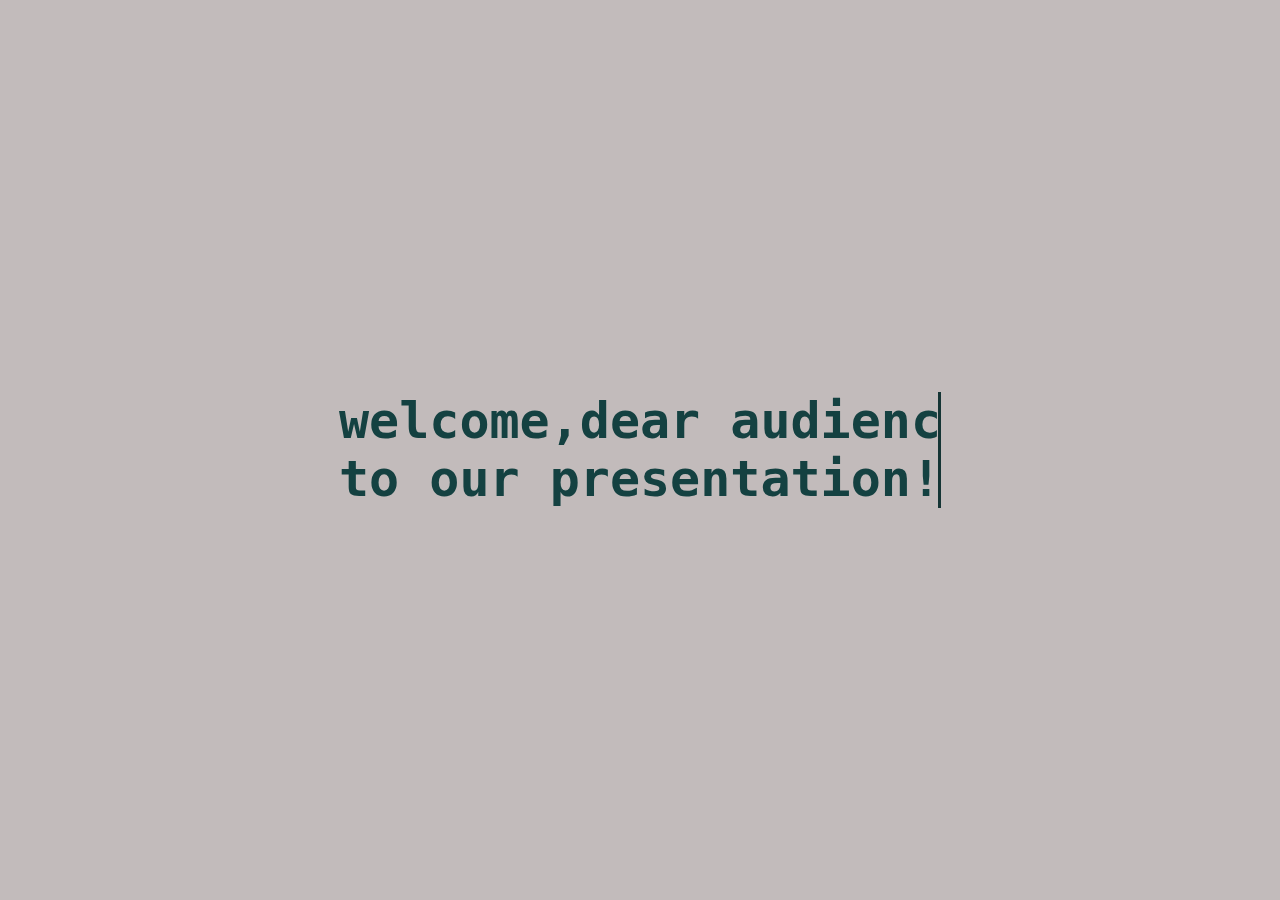
<file: welcome.html>
<!DOCTYPE html>
<html lang="en">
<head>
    <meta charset="UTF-8">
    <meta name="viewport" content="width=device-width, initial-scale=1.0">
    <title>Typing Animation</title>
    <link rel="icon" type="image/x-icon" href="instagram.icon2.png">
    <link rel="stylesheet" href="welcome.css">
    <style>
        
    </style>
</head>
<body>
    <div class="text">
        <a href="main.html"><h2>welcome,dear audience<br>
        to our presentation!</h2></a>
    </div>
</body>
</html>
</file>
<file: blog 1 ms xcl.css>
body {
            margin: 0;
            padding: 0;
        }

        /* strts of navber section  1   */
        .nav {
            height: 100px;
            width: 1708px;
            background-color: rgba(130, 134, 101, 0.6);

        }

        .links {
            align-items: center;
            text-align: center;
            font-size: 30px;
            padding-top: 30px;
        }

        .links a {
            padding: 30px;
            text-decoration: none;
            color: rgb(46, 27, 4);

        }

        .links a:hover {
            text-decoration: underline;
        }

        /* ends of navber section  1  */

        /* starts of 2,3,4 part of body  */
        /*    starting of body section 2   */
        .picture-content {
            height: 600px;
            width: 1700px;
            /* border: 1px solid black; */
            margin-top: 5px;
            display: flex;
            justify-content: center;
            gap: 20px;
            padding-top: 30px;
            
        }

        .picture {
            height: 500px;
            width: 800px;
            /* border: 1px solid black; */
            margin-top: 20px;
            filter: drop-shadow( 0.25rem 0.25rem 0.5rem aqua );
        }

        .picture img {
            height:100%;
            width: 800px;
            /* border: 1px solid black; */
            border-radius: 10px;
           
        }

        .content {
            height: 500px;
            width: 800px;
            /* border: 1px solid rgb(197, 52, 52); */
            margin-top: 20px;
            overflow: scroll;
            font-size: 30px;
             /* box-shadow: 0.25rem 0.25rem 0.5rem aqua ; */
             background-color: #504b4b;
        }
        .content h1{
            color: rgb(218, 132, 21);
             align-items: center;
            text-align: center;
            text-decoration: underline;
        }
        
         .content h2{
            color: blanchedalmond;
            align-items: center;
            text-align: center;
            text-decoration: underline;
        }
        .content h3{
            color: rgb(180, 140, 79);
            align-items: center;
            text-align: center;
            text-decoration: underline; 
        }
        .content p{
            color: antiquewhite;
            
        }

        

        /*   end of body section 2  */
        /* ends of 2,3,4 part of body  */





        /*    starting of  footer section 5   */
        .footer {
            margin-top: 50px;
            margin-bottom: -20px;
            /* background-color: #dad0d0; */
            background-color: rgba(248, 245, 246, 0.8);
            filter: drop-shadow(0.25rem 0.25rem 0.25rem black);
            border-radius: 20% 20% 0% 0%;
        }

        .info {
            display: flex;
            justify-content: space-around;

        }

        .authore-info p {
            font-size: 20px;
        }

        .usefull-links p {
            font-size: 20px;
            color :black;
            text-decoration: none;
        }

        .usefull-links p:hover {
            text-decoration: underline;
            color: #149acf;

        }


        .icons img {
            height: 30px;
            width: 30px;
            border-radius: 50%;

        }

        .icons {
            align-items: center;
            text-align: center;
        }

        /*    ending of section5   */


        /*    starting of section 6  */
        .footer-lastpart {
            height: 50px;
            background-color: #5e5b5b;
            border-radius: 10 0px 10px 0;
            color: blanchedalmond;

        }

        .footer-lastpart p {
            align-items: center;
            text-align: center;
            padding-top: 10px;
            font-size: 20px;
            font-family: initial;
        }

        /*    ending of section  6 */
</file>
<file: link 2 blog.css>
body {
            margin: 0;
            padding: 0;
        }

        /* strts of navber section  1   */
        .nav {
            height: 100px;
            width: 1708px;
            background-color: rgba(130, 134, 101, 0.6);
        }

        .links {
            align-items: center;
            text-align: center;
            font-size: 30px;
            padding-top: 30px;
        }

        .links a {
            padding: 30px;
            text-decoration: none;
            color: rgb(46, 27, 4);

        }

        .links a:hover {
            text-decoration: underline;
        }

        /* ends of navber section  1  */


        /* starts of 2,3,4 part of body  */
        /*    starting of body section 2   */
        .picture-content {
            height: 700px;
            width: 1600px;
            /* border: 1px solid black; */
            margin-top: 5px;
            display: flex;
            justify-content: center;
            gap: 20px;
            /* padding-top: 30px; */
            margin-left: 50px;
            /* background-color: #109bad; */

        }

        h2 {
            font-size: 30px;
        }
.heading h1{
     font-size: 50px;
     /* margin-left: 50px; */
     text-align: center;
     align-items: center;
}
        p {
            font-size: 20px;
        }

        .picture {
            height: 350px;
            width: 300px;
            /* border: 1px solid black; */
            /* margin-top: 20px; */
        }

        .content {
            height: 350px;
            width: 300px;
            /* border: 1px solid rgb(197, 52, 52); */
            /* margin-top: 20px; */
            overflow: scroll;
            text-align: justify;
            /* background-color: #d13636; */
            /* margin-top: 20px; */
            border-radius:10px ;
        }

        .part1{
            display: flex;
            gap: 10px;
            margin-bottom: 140px;
             filter: drop-shadow(0.25rem 0.25rem 0.5rem rgb(65, 63, 63));
        }

        .part2{
            display: flex;
            gap: 10px;
            margin-top: 380px;
             filter: drop-shadow(0.25rem 0.25rem 0.5rem rgb(148, 195, 201));
        }

        .picture-content img {
            height: 100%;
            width: 100%;
            /* background-color: #130505; */
            /* border: 1px solid black; */
            border-radius: 20%;
            filter: drop-shadow(0.25rem 0.25rem 0.5rem rgb(65, 63, 63));

        }

        /*   end of body section 2  */
        /* ends of 2,3,4 part of body  */



        /*    starting of  footer section 5   */
        .footer {
            margin-top: 50px;
            margin-bottom: -20px;
            /* background-color: #dad0d0; */
            background-color: rgba(248, 245, 246, 0.8);
            filter: drop-shadow(0.25rem 0.25rem 0.5rem black);
            border-radius: 20% 20% 0% 0%;
        }

        .info {
            display: flex;
            justify-content: space-around;

        }

        .authore-info p {
            font-size: 20px;
        }


        .usefull-links {
            font-size: 20px;

        }

        .usefull-links p {
            font-size: 20px;
            text-decoration: none;
            color: black;

        }

        .usefull-links p:hover {
            text-decoration: underline;
            color: #149acf;

        }


        .icons img {
            height: 30px;
            width: 30px;
            border-radius: 50%;

        }

        .icons {
            align-items: center;
            text-align: center;
        }

        /*    ending of section5   */


        /*    starting of section 6  */
        .footer-lastpart {
            height: 50px;
            background-color: #5e5b5b;
            border-radius: 10 0px 10px 0;
            color: blanchedalmond;

        }

        .footer-lastpart p {
            align-items: center;
            text-align: center;
            padding-top: 10px;
            font-size: 20px;
            font-family: initial;
        }

        /*    ending of section  6 */
</file>
<file: link 3 service.css>
body {
            margin: 0;
            padding: 0;
            background: linear-gradient(450deg, rgba(115, 81, 207, 0.2), rgb(249, 250, 249));
        }

        /*  starting of nav  section 1 */
        .nav {
            height: 100px;
            width: 100%;
            /* border:1px solid rgb(230, 17, 17); */
            /* background: rgba(199, 174, 179, 0.5); */
            background: rgba(248, 245, 246, 0.8);
            z-index: 1;
            filter: drop-shadow(0.25rem 0.25rem 0.5rem rgb(16, 18, 19));
            top: 0;
            position: fixed;
        }

        .logo-link {
            display: flex;
            justify-content: space-between;
        }

        /* logo */
        .logo {
            font-size: 30px;
            display: flex;

        }

        .img img {
            height: 90px;
            width: 90px;
            border-radius: 50%;
            margin-left: 50px;
            margin-top: 5px;
        }

        .parts {
            margin-top: 8px;
            margin-left: 20px;
        }

        .part1 {
            font-size: 40px;
        }

        .part2 {
            font-size: 60px;
            color: rgb(17, 17, 100);
        }

        .part3 {
            font-size: 40px;
        }


        /* link */
        .links {
            padding-top: 30px;
            margin-right: 20px;
        }

        .links a {
            font-size: 30px;
            padding: 10px;
            color: rgb(36, 32, 28);
            text-decoration: none;
        }

        .links a:hover {
            color: rgb(28, 8, 128);
            text-decoration: underline;
        }

        /* <!-- ending of  nav section 1 --> */



        /* <!-- starts of  body section 2  --> */
        .body {
            height: 2000px;
            width: auto;
            /* background: radial-gradient(450deg, red,green); */
            /* background: linear-gradient(450deg, rgba(115, 81, 207, 0.2), rgb(249, 250, 249)); */
            margin-top: 100px;
            z-index: -1;
        }

        /*    end of body section 2   */


        /*    starting of  section 5   */

        .timeline {
            position: relative;
            max-width: 1200px;
            margin: 100px auto;
        }

        .containar {
            padding: 10px 50px;
            position: relative;
            width: 50%;
            animation: movedown 1s linear forwards;
            opacity: 0;
            /* background-color: rgba(0,0,0,)0.3; */
        }

        @keyframes movedown {
            0% {
                opacity: 1;
                transform: translateY(-30px);
            }

            100% {
                opacity: 1;
                transform: translateY(0px);
            }
        }

        .containar:nth-child(1) {
            animation-delay: 0s;
        }

        .containar:nth-child(2) {
            animation-delay: 1s;
        }

        .containar:nth-child(3) {
            animation-delay: 2s;
        }

        .containar:nth-child(4) {
            animation-delay: 3s;
        }

        .containar:nth-child(5) {
            animation-delay: 4s;
        }

        .containar:nth-child(6) {
            animation-delay: 5s;
        }

        .taxt-box {
            padding: 20px 30px;
            background-color: #fff;
            position: relative;
            border-radius: 6px;
            font-size: 15px;
        }

        .left-container {
            left: -11%;
            /* left: -8.5%; */
            filter: drop-shadow(00.25rem 00.25rem 00.5rem brown);
        }

        .right-container {
            /* left: 50%; */
            left: 53%;
            filter: drop-shadow(00.25rem 00.25rem 00.5rem rgb(27, 221, 108));
        }

        .containar img {
            position: absolute;
            width: 50px;
            border-radius: 50%;
            right: -25px;
            height: 50px;
            top: 32px;
            z-index: 10;
        }

        .right-container img {
            left: -25px;
        }

        .timeline::after {
            content: "";
            position: absolute;
            width: 6px;
            height: 100%;
            background-color: #fff;
            top: 0;
            left: 50%;
            margin-left: -3px;
            z-index: 1;
            animation: moveline 6s linear forwards;

        }

        @keyframes moveline {
            0% {
                height: 0;
            }

            100% {
                height: 100%;
            }
        }

        .text-box h2 {
            font-weight: 600px;
            /* font-style: italic;
            color:aqua */
        }

        .text-box small {
            display: inline-block;
            margin-bottom: 15px;
        }

        .left-container-arrow {
            height: 0;
            width: 0;
            position: absolute;
            top: 20px;
            z-index: 1;
            border-top: 15px solid transparent;
            border-bottom: 15px solid transparent;
            border-left: 15px solid white;
            right: -15px;
        }

        .right-container-arrow {
            height: 0;
            width: 0;
            position: absolute;
            top: 20px;
            z-index: 1;
            border-top: 15px solid transparent;
            border-bottom: 15px solid transparent;
            border-right: 15px solid white;
            left: -15px;
        }

        /*    end of section5   */

        /*    starting of section5   */
        .footer {
            /* margin-top: 500px; */
            margin-bottom: -20px;
            /* background-color: #dad0d0; */
            background-color: rgba(248, 245, 246, 0.8);
            filter: drop-shadow(0.25rem 0.25rem 0.25rem black);
            border-radius: 20% 20% 0% 0%;
        }

        .info {
            display: flex;
            justify-content: space-around;

        }

        .authore-info p {
            font-size: 20px;
        }

        .usefull-links p {
            font-size: 20px;
            color: black;
            text-decoration: none;
        }

        .usefull-links p:hover {
            text-decoration: underline;
            color: #149acf;

        }


        .icons img {
            height: 30px;
            width: 30px;
            border-radius: 50%;

        }

        .icons {
            margin-left: 750px;
        }

        /*    ending of section5   */


        /*    starting of section 6  */
        .footer-lastpart {
            height: 50px;
            background-color: #5e5b5b;
            border-radius: 10 0px 10px 0;
            color: blanchedalmond;

        }

        .footer-lastpart p {
            margin-left: 550px;
            padding-top: 10px;
            font-size: 20px;
            font-family: initial;
        }

        /*    ending of section  6 */
</file>
<file: link 4 contact.css>
/*  starting of nav section 1 */
    .nav {
        height: 100px;
        width: 100%;
        /* border:1px solid rgb(230, 17, 17); */
        /* background: rgba(199, 174, 179, 0.5); */
        background: rgba(248, 245, 246, 0.8);
        z-index: 1;
        filter: drop-shadow(0.25rem 0.25rem 0.5rem rgb(16, 18, 19));
        top: 0;
        position: fixed;

    }

    .logo-link {
        display: flex;
        justify-content: space-between;
    }

    /* logo */
    .logo {
        font-size: 30px;
        display: flex;

    }

    .img img {
        height: 90px;
        width: 90px;
        border-radius: 50%;
        margin-left: 50px;
        margin-top: 5px;
    }

    .parts {
        margin-top: 8px;
        margin-left: 20px;
    }

    .part1 {
        font-size: 40px;
    }

    .part2 {
        font-size: 60px;
        color: rgb(17, 17, 100);
    }

    .part3 {
        font-size: 40px;
    }


    /* link */
    .links {
        padding-top: 30px;
        margin-right: 20px;
    }

    .links a {
        font-size: 30px;
        padding: 10px;
        color: rgb(36, 32, 28);
        text-decoration: none;
    }

    .links a:hover {
        color: rgb(28, 8, 128);
        text-decoration: underline;
    }

    /* <!-- ending of navber of section 1 --> */

.bodypart{
    margin-top: 100px;
}


    h1 {
        font-size: 70px;
        align-items: center;
        text-align: center;
    }

    .heading p {

        font-size: 30px;
        align-items: center;
        text-align: center;

    }

    .input {


        margin-left: 600px;

    }

    .input input {
        width: 500px;
        font-size: 30px;

    }

    .button button {
        margin-left: 650px;
        height: 50px;
        width: 400px;
        background-color: #074910;
        border-radius: 20px;
        font-size: 30px;
        color: blanchedalmond;
    }

    .footer {
        height: 350px;
        width: auto;
        /* border: 1px solid black; */
        background-color: #288328;
        margin-top: 100px;
    }

    .foooter {
        height: 260px;
        width: 1400px;
        /* border: 1px solid black; */
        background-color: #abb9b9;
        /* margin-bottom: 200px; */
        margin-left: 120px;
        display: flex;
        justify-content: space-around;
    }
</file>
<file: style.css>
body {
    margin: 0;
    padding: 0;
    /* background-color: black; */
}

/*  starting of section 1 */
.nav {
    height: 100px;
    width: 100%;
    /* border:1px solid rgb(230, 17, 17); */
    /* background: rgba(199, 174, 179, 0.5); */
    background: rgba(248, 245, 246, 0.8);
    z-index: 1;
    filter: drop-shadow(0.25rem 0.25rem 0.5rem rgb(16, 18, 19));
    top: 0;
    position: fixed;
}

.logo-link {
    display: flex;
    justify-content: space-between;
}

/* logo */
.logo {
    font-size: 30px;
    display: flex;

}

.img img {
    height: 90px;
    width: 90px;
    border-radius: 50%;
    margin-left: 50px;
    margin-top: 5px;
}

.parts {
    margin-top: 8px;
    margin-left: 20px;
}

.part1 {
    font-size: 40px;
}

.part2 {
    font-size: 60px;
    color: rgb(17, 17, 100);
}

.part3 {
    font-size: 40px;
}


/* link */
.links {
    padding-top: 30px;
    margin-right: 20px;
}

.links a {
    font-size: 30px;
    padding: 10px;
    color: rgb(36, 32, 28);
    text-decoration: none;
}

.links a:hover {
    color: rgb(28, 8, 128);
    text-decoration: underline;
}

/* <!-- ending of navber of section 1 --> */


/*    starting   of bg of section 2  */
.background {
    background: url("bg\ 2.webp")no-repeat center/cover;
    height: 700px;
    width: 100%;
    margin-top: 100px;
}

.background h1 {
    font-size: 50px;
    /* color: blanchedalmond; */
    color: rgb(233, 238, 238);
    margin-left: 900px;
    padding-top: 10px;
}

.background h2 {
    font-size: 50px;
    color: blanchedalmond;
    margin-left: 850px;
    padding-bottom: 40px;
}

.background h1 span {
    color: rgb(11, 199, 190);
    font-size: 70px;
}

/* .background h2:hover {
    color: rgb(184, 7, 37);
} */

/*  ending of section 2*/



/*    starting of section 3  */
.blog h1 {
    font-style: italic;
    color: #5e5b5b;
    margin-left: 50px;

}

.main-blog {
    height: 400px;
    width: auto;
    /* border: 1px solid rgb(230, 17, 17); */
    /* background-color: blue; */
    margin-top: 30px;
    display: flex;
    padding-top: 25px;
    justify-content: space-around;
}

.blog-box {
    height: 350px;
    width: 300px;
    /* border: 1px solid rgb(230, 17, 17); */
    /* background-color: black; */
    filter: drop-shadow(0.25rem 0.25rem 0.5rem rgb(1, 26, 27));
}

.blog-box img {
    height: 70%;
    width: 100%;
    border-radius: 0% 10% 0% 10%;
    filter: drop-shadow(0.25rem 0.25rem 0.5rem rgb(3, 40, 43));
}

.blog-box h4 {
    margin-left: 40px;
    /* padding-top: -50px; */
}

/*    ending of section 3  */



/*    starting of section 4  */
.projects h1 {
    margin-left: 1400px;
    color: #5e5b5b;
    font-style: italic;
    font-size: 60px;
}

.main-project {
    height: 400px;
    /* width: auto; */
    /* border: 1px solid rgb(17, 230, 53); */
    /* background-color: rgb(19, 188, 211); */
    margin-top: 30px;
    display: flex;
    /* padding-left: 50px; */
    padding-top: 25px;
    justify-content: space-around
}

.project-box {
    height: 350px;
    width: 300px;
    /* border: 1px solid rgb(22, 168, 100); */
    /* background-color: rgb(87, 9, 9); */
    border-radius: 10px;
    filter: drop-shadow(0.25rem 0.25rem 0.5rem black);

}

.project-box img {
    height: 80%;
    width: 100%;
    border-radius: 50%;
    filter: drop-shadow(0.25rem 0.25rem 0.25rem black);
}

.project-box h3 {
    font-size: 40px;
    color: rgb(7, 66, 66);
    margin-left: 60px;
    /* padding-top: -50px; */
}

/* .project-box a{ */
/* text-decoration: none; */
/* } */
/*    ending of section 4  */


/*    starting of section5   */
.footer {
    margin-top: 50px;
    margin-bottom: -20px;
    /* background-color: #dad0d0; */
    background-color: rgba(248, 245, 246, 0.8);
    ;
    filter: drop-shadow(0.25rem 0.25rem 0.25rem black);
    border-radius: 20% 20% 0% 0%;
}

.info {
    display: flex;
    justify-content: space-around;

}

.authore-info p {
    font-size: 20px;
}

.usefull-links p {
    font-size: 20px;
    color: black;
    text-decoration: none;
}

.usefull-links p:hover {
    text-decoration: underline;
    color: #149acf;

}


.icons img {
    height: 30px;
    width: 30px;
    border-radius: 50%;

}

.icons {
    margin-left: 750px;
}

/*    ending of section5   */


/*    starting of section 6  */
.footer-lastpart {
    height: 50px;
    background-color: #5e5b5b;
    border-radius: 10 0px 10px 0;
    color: blanchedalmond;

}

.footer-lastpart p {
    margin-left: 550px;
    padding-top: 10px;
    font-size: 20px;
    font-family: initial;
}

/*    ending of section  6 */
</file>
<file: welcome.css>
* {
            background-color: #c2bbbb;
            margin: 0;
            padding: 0;
            box-sizing: border-box;
        }
        body {
            display: flex;
            justify-content: center;
            align-items: center;
            height: 100vh;
        }
        h2 {
            font-size: 50px;
            color: rgb(20, 65, 65);
            font-family: monospace;
            white-space: nowrap;
            overflow: hidden;
            border-right: 3px solid rgb(21, 53, 53); /* Cursor effect */
            width: 20ch; /* Width of text */
            animation: typing 2s steps(20) 2 alternate-reverse, blink 0.75s step-end infinite;
        }
        .text a{

            text-decoration: none;
        }
        
        @keyframes typing {
            from {
                width: 0ch;
            }
            to {
                /* width: 20ch; */
                width: 25ch; 
                
            }
        }

        @keyframes blink {
            50% {
                border-color: transparent; /* Effect for cursor blink */
            }
        }
</file>
